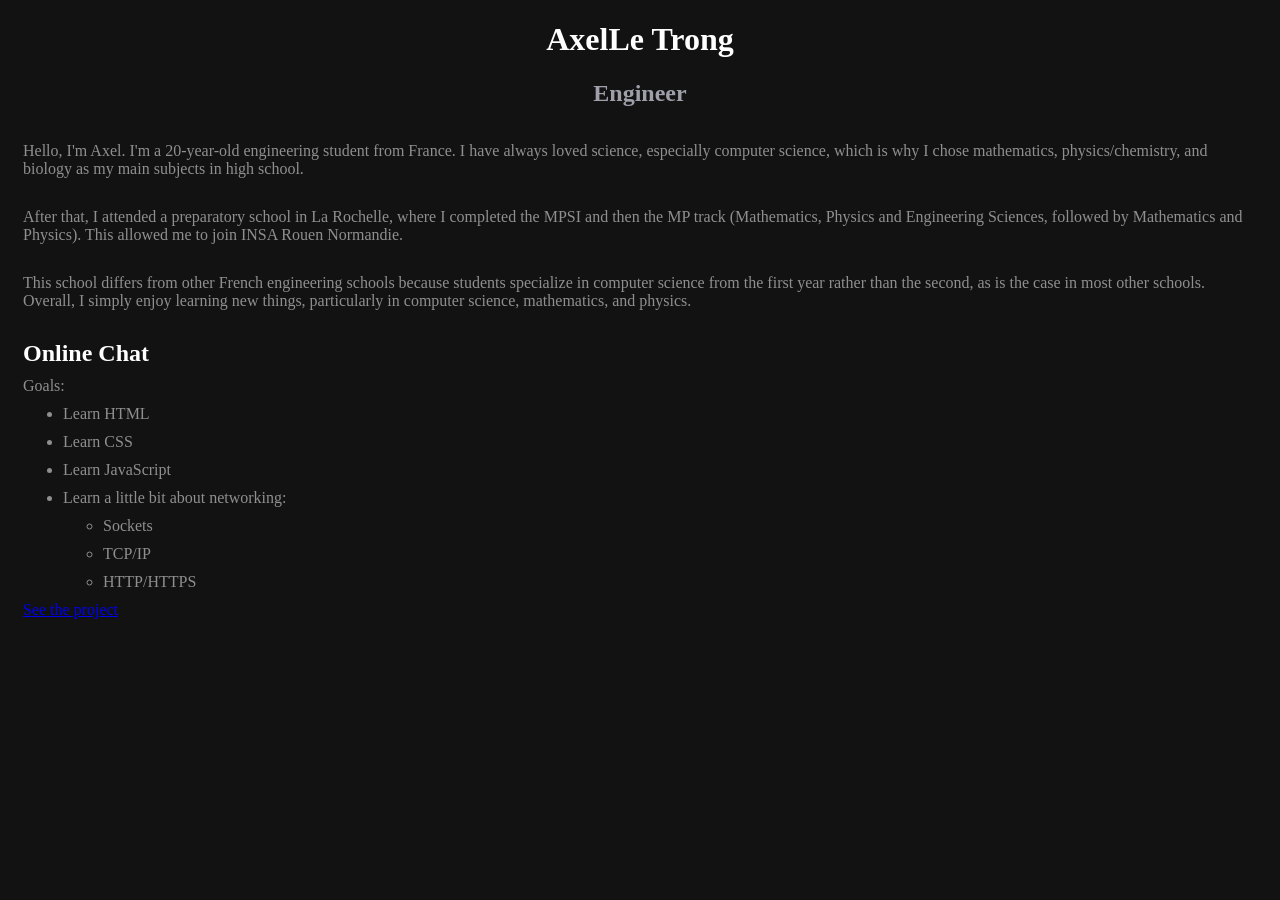
<file: index.html>
<!DOCTYPE html>
<html lang="en">
<head>
  <meta charset="UTF-8">
  <meta name="viewport" content="width=device-width, initial-scale=1">
  <title>Axel Le Trong</title>
  <link rel="stylesheet" href="assets/css/style.css">
</head>
<body>
  <header>
    <h1>Axel<span class="last-name">Le Trong</span></h1>
    <h2>Engineer</h2>
    <p>Hello, I'm Axel. I'm a 20-year-old engineering student from France.
      I have always loved science, especially computer science, which is why I 
      chose mathematics, physics/chemistry, and biology as my main subjects 
      in high school.</p>
    <p>After that, I attended a preparatory school in La Rochelle, 
      where I completed the MPSI and then the MP track (Mathematics, Physics 
      and Engineering Sciences, followed by Mathematics and Physics). This allowed 
      me to join INSA Rouen Normandie.</p>
    <p>This school differs from other French engineering schools because 
      students specialize in computer science from the first year rather than 
      the second, as is the case in most other schools. Overall, I simply 
      enjoy learning new things, particularly in computer science, mathematics, 
      and physics.
    </p>
  </header>
  <main>
    <article>
      <h1>Online Chat</h1>
      <p>Goals:</p>
      <ul>
        <li>Learn HTML</li>
        <li>Learn CSS</li>
        <li>Learn JavaScript</li>
        <li>Learn a little bit about networking:
          <ul>
            <li>Sockets</li>
            <li>TCP/IP</li>
            <li>HTTP/HTTPS</li>
          </ul>
        </li>
      </ul>
      <a href="/projects/chat/index.html" title="Online Chat">See the project</a>
    </article>
  </main>
</body>
</html>
</file>
<file: assets/css/style.css>
body {
    background-color: rgb(18, 18, 18);
    color: rgb(143, 143, 143);
}

header h1 {
    text-align: center;
    color: white;
}

header h2 {
    text-align: center;
    color: rgb(159, 159, 169);
}

header p {
    text-align: left;
    margin: 0px;
    padding: 15px;
}

main {
    margin: 0px;
    padding: 15px;
}

main * {
    margin: 0px;
    margin-bottom: 10px;
}

main h1 {
    color: white;
    margin-bottom: 10px;
}

main ul ul {
    margin-top: 10px;
}
</file>
